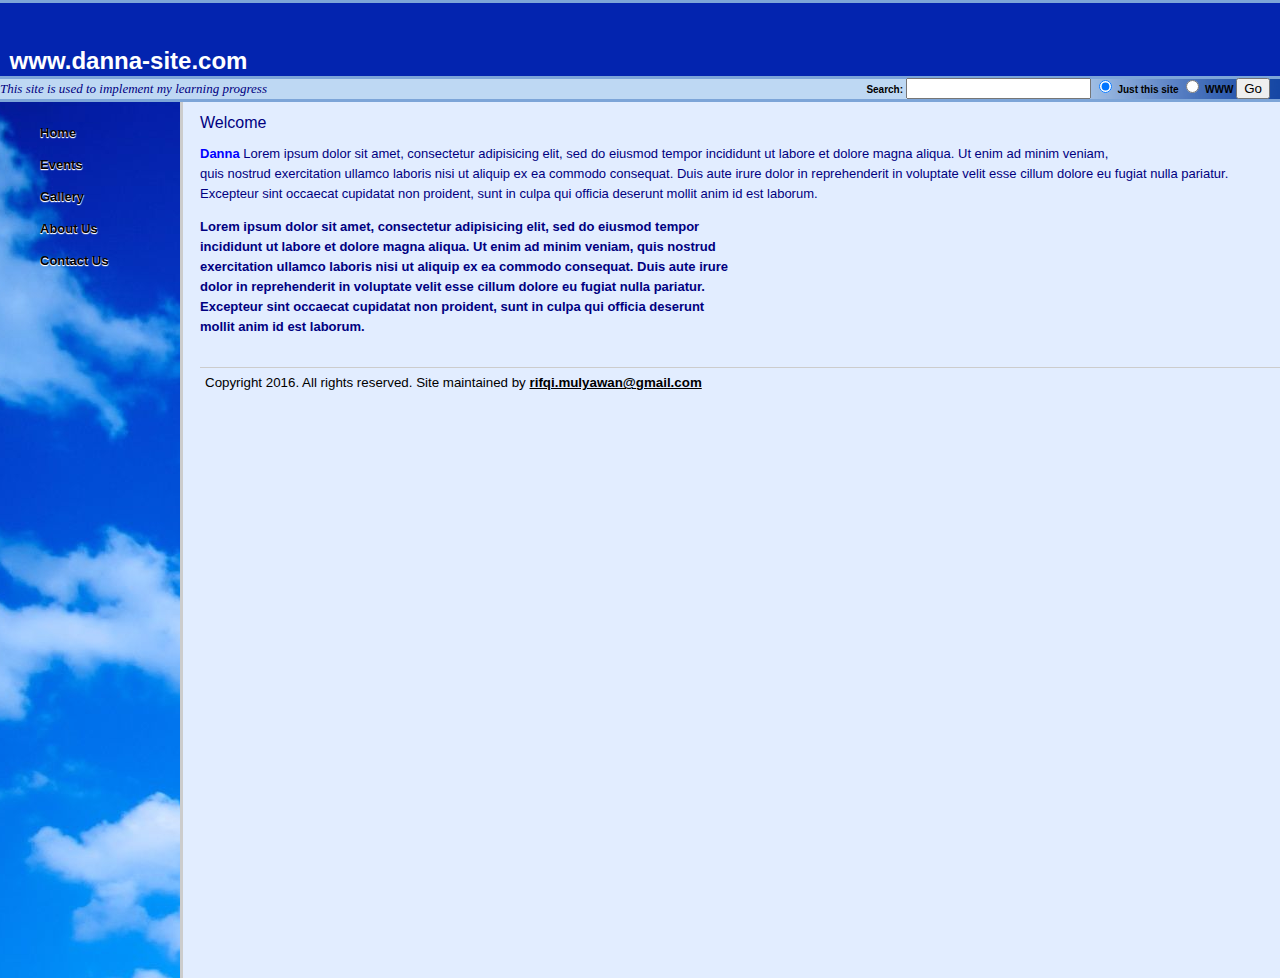
<file: index.html>
<!DOCTYPE html>
<html>
<head>
	<title>Mulyawan's-Site</title>
	<meta charset="utf-8" />
	<link rel="stylesheet" type="text/css" href="assets/stylesheet/yorozuyan.css">
</head>
<body>
	<header>
	  <div id="site-branding">
		<h1>www.danna-site.com</h1>
	  </div>
	  <div id="tagline">
		<p>This site is used to implement my learning progress</p>
	  </div>
	  <!-- SiteSearch Google -->
	  <form method="get" action="http://www.google.com/search" id="search">
		<label for="q">Search:</label>
		<input id="q" name="q" size="20" maxlength="255" value=""type="text"/>
		<input name="domains" value="http://www.bubbleunder.com/"type="hidden"/>
		<input name="sitesearch" value="http://www.bubbleunder.com/" checked="checked" id="mysite" type="radio"/>
		<label for="mysite">Just this site</label>
		<input name="sitesearch" value="" id="www" type="radio"/>
		<label for="www">WWW</label>
		<input name="btnG" value="Go" type="submit"/>
	  </form>
<!-- SiteSearch Google -->
	</header>
	<nav>
		<ul>
			<li><a href="index.html">Home</a></li>
			<li><a href="event.html">Events</a></li>
			<li><a href="gallery.html">Gallery</a></li>
			<li><a href="about.html">About Us</a></li>
			<li><a href="contact.html">Contact Us</a></li>
		</ul>
	</nav>
	<div id="bodycontent">
		<h2>Welcome</h2>
		<p><span>Danna</span> Lorem ipsum dolor sit amet, consectetur adipisicing elit, sed do eiusmod tempor incididunt ut labore et dolore magna aliqua. Ut enim ad minim veniam,<br/>
		quis nostrud exercitation ullamco laboris nisi ut aliquip ex ea commodo
		consequat. Duis aute irure dolor in reprehenderit in voluptate velit esse
		cillum dolore eu fugiat nulla pariatur. Excepteur sint occaecat cupidatat non
		proident, sunt in culpa qui officia deserunt mollit anim id est laborum.</p>

		<p class="attentiongrab">Lorem ipsum dolor sit amet, consectetur adipisicing elit, sed do eiusmod
		tempor incididunt ut labore et dolore magna aliqua. Ut enim ad minim veniam,
		quis nostrud exercitation ullamco laboris nisi ut aliquip ex ea commodo
		consequat. Duis aute irure dolor in reprehenderit in voluptate velit esse
		cillum dolore eu fugiat nulla pariatur. Excepteur sint occaecat cupidatat non
		proident, sunt in culpa qui officia deserunt mollit anim id est laborum.</p>
		<footer>Copyright 2016. All rights reserved. Site maintained by <a href="mailto: rifqi.mulyawan@gmail.com">rifqi.mulyawan@gmail.com</a></footer>
	</div>
</body>
</html>
</file>
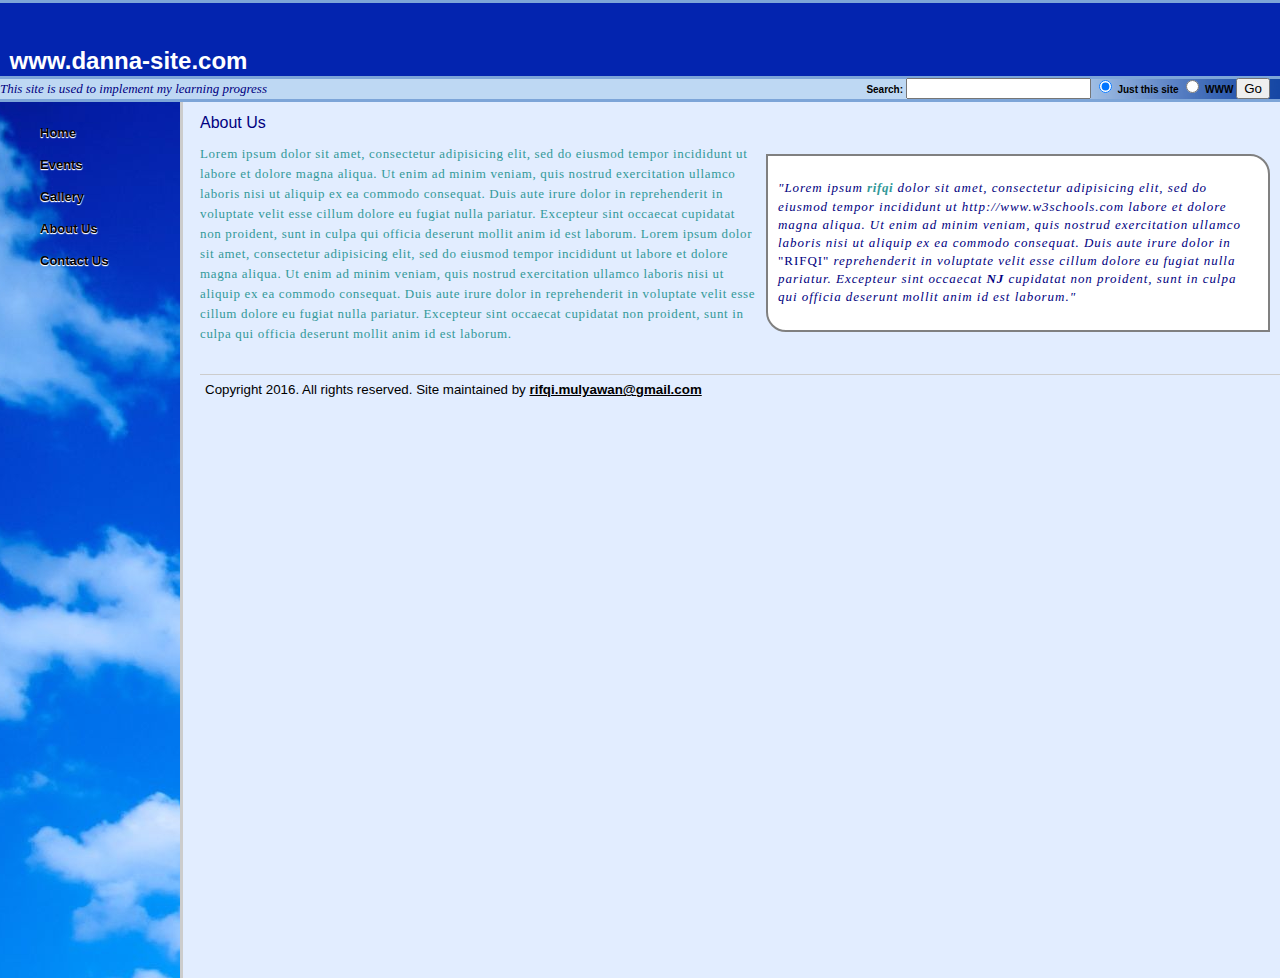
<file: about.html>
<!DOCTYPE html>
<html>
<head>
	<title>About Us</title>
	<meta charset="utf-8" />
	<link rel="stylesheet" type="text/css" href="assets/stylesheet/yorozuyan.css">
</head>
<body>
	<header>
	  <div id="site-branding">
		<h1>www.danna-site.com</h1>
	  </div>
	  <div id="tagline">
		<p>This site is used to implement my learning progress</p>
	  </div>
	  <!-- SiteSearch Google -->
	  <form method="get" action="http://www.google.com/search" id="search">
		<label for="q">Search:</label>
		<input id="q" name="q" size="20" maxlength="255" value=""type="text"/>
		<input name="domains" value="http://www.bubbleunder.com/"type="hidden"/>
		<input name="sitesearch" value="http://www.bubbleunder.com/" checked="checked" id="mysite" type="radio"/>
		<label for="mysite">Just this site</label>
		<input name="sitesearch" value="" id="www" type="radio"/>
		<label for="www">WWW</label>
		<input name="btnG" value="Go" type="submit"/>
	  </form>
<!-- SiteSearch Google -->
	</header>
	<nav>
		<ul>
			<li><a href="index.html">Home</a></li>
			<li><a href="event.html">Events</a></li>
			<li><a href="gallery.html">Gallery</a></li>
			<li><a href="about.html">About Us</a></li>
			<li><a href="contact.html">Contact Us</a></li>
		</ul>
	</nav>
	<div id="bodycontent">
		<h2>About Us</h2>
		<aside><blockquote class="fun"><p>"Lorem ipsum <span class="fun">rifqi</span> dolor sit amet, consectetur adipisicing elit, sed do eiusmod
		tempor incididunt ut <cite>http://www.w3schools.com</cite> labore et dolore magna aliqua. Ut enim ad minim veniam,
		quis nostrud exercitation ullamco laboris nisi ut aliquip ex ea commodo
		consequat. Duis aute irure dolor in <em>"rifqi"</em> reprehenderit in voluptate velit esse
		cillum dolore eu fugiat nulla pariatur. Excepteur sint occaecat <strong>NJ</strong> cupidatat non
		proident, sunt in culpa qui officia deserunt mollit anim id est laborum."</p></blockquote></aside>
		<p class="fun">Lorem ipsum dolor sit amet, consectetur adipisicing elit, sed do eiusmod
		tempor incididunt ut labore et dolore magna aliqua. Ut enim ad minim veniam,
		quis nostrud exercitation ullamco laboris nisi ut aliquip ex ea commodo
		consequat. Duis aute irure dolor in reprehenderit in voluptate velit esse
		cillum dolore eu fugiat nulla pariatur. Excepteur sint occaecat cupidatat non
		proident, sunt in culpa qui officia deserunt mollit anim id est laborum. Lorem ipsum dolor sit amet, consectetur adipisicing elit, sed do eiusmod
		tempor incididunt ut labore et dolore magna aliqua. Ut enim ad minim veniam,
		quis nostrud exercitation ullamco laboris nisi ut aliquip ex ea commodo
		consequat. Duis aute irure dolor in reprehenderit in voluptate velit esse
		cillum dolore eu fugiat nulla pariatur. Excepteur sint occaecat cupidatat non
		proident, sunt in culpa qui officia deserunt mollit anim id est laborum.</p>
		<footer>Copyright 2016. All rights reserved. Site maintained by <a href="mailto: rifqi.mulyawan@gmail.com">rifqi.mulyawan@gmail.com</a></footer>
	</div>
</body>
</html>
</file>
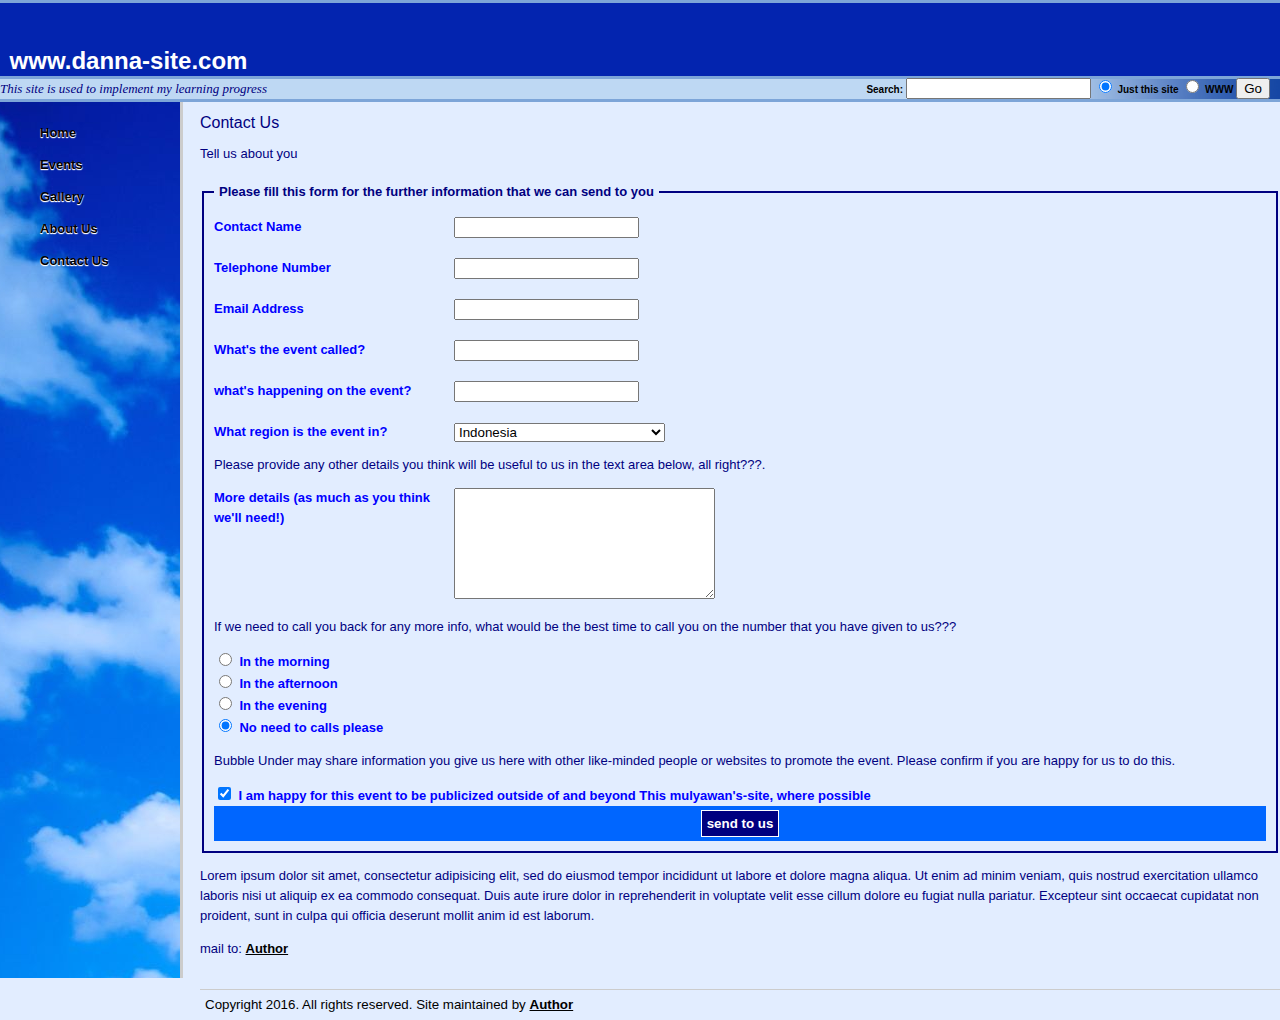
<file: contact.html>
<!DOCTYPE html>
<html>
<head>
	<title>Countact Us</title>
	<meta charset="utf-8" />
	<link rel="stylesheet" type="text/css" href="assets/stylesheet/yorozuyan.css">
</head>
<body>
	<header>
	  <div id="site-branding">
		<h1>www.danna-site.com</h1>
	  </div>
	  <div id="tagline">
		<p>This site is used to implement my learning progress</p>
	  </div>
	  <!-- SiteSearch Google -->
	  <form method="get" action="http://www.google.com/search" id="search">
		<label for="q">Search:</label>
		<input id="q" name="q" size="20" maxlength="255" value=""type="text"/>
		<input name="domains" value="http://www.bubbleunder.com/"type="hidden"/>
		<input name="sitesearch" value="http://www.bubbleunder.com/" checked="checked" id="mysite" type="radio"/>
		<label for="mysite">Just this site</label>
		<input name="sitesearch" value="" id="www" type="radio"/>
		<label for="www">WWW</label>
		<input name="btnG" value="Go" type="submit"/>
	  </form>
<!-- SiteSearch Google -->
	</header>
	<nav>
		<ul>
			<li><a href="index.html">Home</a></li>
			<li><a href="event.html">Events</a></li>
			<li><a href="gallery.html">Gallery</a></li>
			<li><a href="about.html">About Us</a></li>
			<li><a href="contact.html">Contact Us</a></li>
		</ul>
	</nav>
	<div id="bodycontent">
		<h2>Contact Us</h2>
		<p>Tell us about you</p>
		<form action="" method="post" class="contact">
			<fieldset>
				<legend>Please fill this form for the further information that we can send to you</legend>
				<div>
					<label for="contactname" class="fixedwidth">Contact Name</label>
					<input type="text" name="contactname" id="contactname"/>
				</div><br>

				<div>
					<label for="telephone" class="fixedwidth">Telephone Number</label>
					<input type="text" name="telephone" id="telephone"/>
				</div><br>

				<div>
					<label for="email" class="fixedwidth">Email Address</label>
					<input type="text" name="email" id="email"/>
				</div><br>

				<div>
					<label for="eventname" class="fixedwidth">What's the event called?</label>
					<input type="text" name="eventname" id="eventname"/>
				</div><br>

				<div>
					<label for="eventdate" class="fixedwidth">what's happening on the event?</label>
					<input type="text" name="eventdate" id="eventdate"/>
				</div><br>

				<div>
					<label for="region" class="fixedwidth">What region is the event in?</label>
					<select name="region" id="region">
						<option>Indonesia</option>
						<option>South-west</option>
						<option>South-east</option>
						<option>Midlands</option>
						<option>Central</option>
						<option>London</option>
						<option>East</option>
						<option>North</option>
						<option>Scotland</option>
						<option>Northern Ireland</option>
						<option>Wales</option>
						<option>International (see details below)</option>
					</select>
				</div>

				<div>
					<p>Please provide any other details you think will be useful to us in the text area below, all right???.</p>
					<label for="details" class="fixedwidth">More details (as much as
					you think we'll need!)</label>
					<textarea id="details" name="details" cols="30"
					rows="7"></textarea>
				</div>

				<div>
					<p>If we need to call you back for any more info, what would be the best time to call you on the number that you have given to us???</p>
					<input type="radio" name="timetocall" id="morning"
					value="Morning"/>
					<label for="morning">In the morning</label>
					<br/>
					<input type="radio" name="timetocall" id="afternoon"
					value="Afternoon"/>
					<label for="afternoon">In the afternoon</label>
					<br/>
					<input type="radio" name="timetocall" id="evening"
					value="Evening"/>
					<label for="evening">In the evening</label>
					<br/>
					<input type="radio" name="timetocall" id="never" value="Never"
					checked="checked"/>
					<label for="never">No need to calls please</label>
				</div>

				<div>
					<p>Bubble Under may share information you give us here with other like-minded people or websites to promote the event. Please confirm if you are happy for us to do this.</p>
					<input type="checkbox" name="publicize" id="publicize" checked="checked"/>
					<label for="publicize">I am happy for this event to be publicized outside of and beyond This mulyawan's-site, where possible</label>
				</div>

				<div class="buttonarea">
					<input type="submit" value="send to us" />
				</div>
			</fieldset>
		</form>
		<p>Lorem ipsum dolor sit amet, consectetur adipisicing elit, sed do eiusmod
		tempor incididunt ut labore et dolore magna aliqua. Ut enim ad minim veniam,
		quis nostrud exercitation ullamco laboris nisi ut aliquip ex ea commodo
		consequat. Duis aute irure dolor in reprehenderit in voluptate velit esse
		cillum dolore eu fugiat nulla pariatur. Excepteur sint occaecat cupidatat non
		proident, sunt in culpa qui officia deserunt mollit anim id est laborum.</p>
		<p>mail to: <a href="mailto: rifqi.mulyawan@gmail.com">Author</a></p>
		<footer>Copyright 2016. All rights reserved. Site maintained by <a href="mailto: rifqi.mulyawan@gmail.com">Author</a></footer>
	</div>
</body>
</html>
</file>
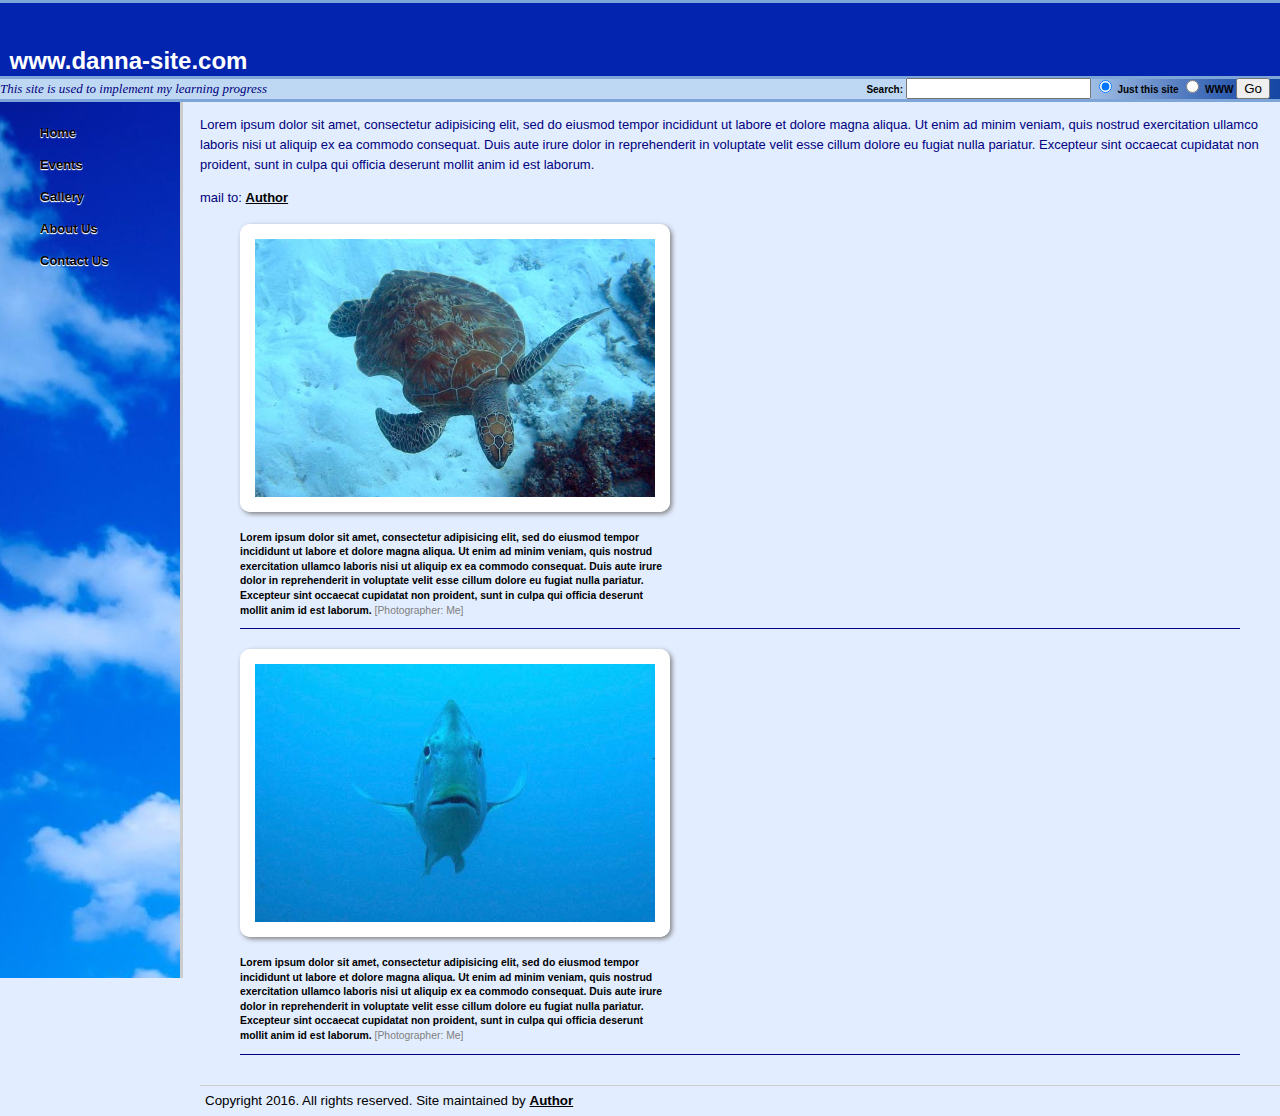
<file: gallery.html>
<!DOCTYPE html>
<html>
<head>
	<title>Gallery</title>
	<meta charset="utf-8" />
	<link rel="stylesheet" type="text/css" href="assets/stylesheet/yorozuyan.css">
</head>
<body>
	<header>
	  <div id="site-branding">
		<h1>www.danna-site.com</h1>
	  </div>
	  <div id="tagline">
		<p>This site is used to implement my learning progress</p>
	  </div>
	  <!-- SiteSearch Google -->
	  <form method="get" action="http://www.google.com/search" id="search">
		<label for="q">Search:</label>
		<input id="q" name="q" size="20" maxlength="255" value=""type="text"/>
		<input name="domains" value="http://www.bubbleunder.com/"type="hidden"/>
		<input name="sitesearch" value="http://www.bubbleunder.com/" checked="checked" id="mysite" type="radio"/>
		<label for="mysite">Just this site</label>
		<input name="sitesearch" value="" id="www" type="radio"/>
		<label for="www">WWW</label>
		<input name="btnG" value="Go" type="submit"/>
	  </form>
<!-- SiteSearch Google -->
	</header>
	<nav>
		<ul>
			<li><a href="index.html">Home</a></li>
			<li><a href="event.html">Events</a></li>
			<li><a href="gallery.html">Gallery</a></li>
			<li><a href="about.html">About Us</a></li>
			<li><a href="contact.html">Contact Us</a></li>
		</ul>
	</nav>
	<div id="bodycontent">
		<p>Lorem ipsum dolor sit amet, consectetur adipisicing elit, sed do eiusmod
		tempor incididunt ut labore et dolore magna aliqua. Ut enim ad minim veniam,
		quis nostrud exercitation ullamco laboris nisi ut aliquip ex ea commodo
		consequat. Duis aute irure dolor in reprehenderit in voluptate velit esse
		cillum dolore eu fugiat nulla pariatur. Excepteur sint occaecat cupidatat non
		proident, sunt in culpa qui officia deserunt mollit anim id est laborum.</p>
		<p>mail to: <a href="mailto: rifqi.mulyawan@gmail.com">Author</a></p>

		<figure>
			<p><img src="assets/images/img2.png" width="400" height="258" alt="A turtle swims comfortably among the coral, its old injury - a large shark bite on one side"/></p>
			<figcaption>Lorem ipsum dolor sit amet, consectetur adipisicing elit, sed do eiusmod
			tempor incididunt ut labore et dolore magna aliqua. Ut enim ad minim veniam,
			quis nostrud exercitation ullamco laboris nisi ut aliquip ex ea commodo
			consequat. Duis aute irure dolor in reprehenderit in voluptate velit esse
			cillum dolore eu fugiat nulla pariatur. Excepteur sint occaecat cupidatat non
			proident, sunt in culpa qui officia deserunt mollit anim id est laborum.
			<span class="photocredit">[Photographer: Me]</span></figcaption>
		</figure>

		<figure>
			<p><img src="assets/images/img3.png" width="400" height="258" alt="A turtle swims comfortably among the coral, its old injury - a large shark bite on one side"/></p>
			<figcaption>Lorem ipsum dolor sit amet, consectetur adipisicing elit, sed do eiusmod
			tempor incididunt ut labore et dolore magna aliqua. Ut enim ad minim veniam,
			quis nostrud exercitation ullamco laboris nisi ut aliquip ex ea commodo
			consequat. Duis aute irure dolor in reprehenderit in voluptate velit esse
			cillum dolore eu fugiat nulla pariatur. Excepteur sint occaecat cupidatat non
			proident, sunt in culpa qui officia deserunt mollit anim id est laborum.
			<span class="photocredit">[Photographer: Me]</span></figcaption>
		</figure>
		<footer>Copyright 2016. All rights reserved. Site maintained by <a href="mailto: rifqi.mulyawan@gmail.com">Author</a></footer>
	</div>
</body>
</html>
</file>
<file: assets/stylesheet/yorozuyan.css>
#navigation, #bodycontent, #header {
	position: absolute;
}

#bodycontent {
	margin-left: 200px;
	float: right;
}

header {
	border-top: 3px solid #7da5d8;
	display:block; /* Only for IE8 or less */
}

body {
	background-color: #e2edff;
	font-family: Verdana, Helvetica, Arial, sans-serif;
	line-height: 125%;
	padding: 0;
	margin: 0;
}

#tagline p {
	font-style: italic;
	font-family: Georgia, Times, serif;
	background-color: #bed8f3;
	border-top: 3px solid #7da5d8;
	border-bottom: 3px solid #7da5d8;
	margin: 0;
	background: #bed8f3 url(../images/tagline-fade.png) repeat-y right;
}

nav {
	width: 180px;
	background: #7da5d8 url(../images/nav-bg.png) repeat-y;
	float: left;
	height: 876px;
	display: block; /* Only for IE8 or less */
	border-right: 3px solid #ccc;
}

nav ul {
	margin-top: 15px;
	line-height: 2em;
}

nav a {
	text-shadow: 0px 1px 1px white, 0px 1px 1px white;
	text-decoration:none
}

aside {
	display:block;
	float:right;
	margin:10px;
	padding:10px;
	width: 480px;
	background:white;
	font-style:italic;
	color:gray;
	border:2px solid gray;
	border-top-right-radius:20px;
	border-bottom-left-radius:20px;
}
aside blockquote {
	font-size:1.2em;
	line-height:1.4;
	margin:0 0 0.5em 0;
	font-style:normal;
	color:#006;
}

h1 {
	font-family: "Trebuchet MS", Helvetica, Arial, sans-serif;
	font-weight: bold;
	font-size: x-large;
	background-color: #0324AF;
	color: white;
	padding-top: 2em;
	padding-bottom: .2em;
	padding-left: .4em;
	margin: 0;
}

h2 {
	font-size: medium;
	font-weight: normal;
	color: navy;
	line-height:1;
}

li {
	font-size: small;
	list-style-type: none;
}

h1, h2, h3 {
	font-family: "Trebuchet MS", Helvetica, Arial, sans-serif;
}

span {
	font-weight: bold;
	color: blue;
}

p {
	font-size: small;
	color: navy;
}

a {
	font-weight: bold;
	color: black;
}

a:link {
	color: black;
}

a:visited {
	color: navy;
}

a:hover {
	text-decoration: none;
	color: white;
	background-color: navy;
}

a:active {
	color: aqua;
	background-color: navy;
}

em {
	font-style: normal;
	text-transform: uppercase;
}

.fun {
	color: #339999;
	font-family: Georgia, Times, serif;
	letter-spacing: 0.05em;
}

blockquote.fun {
	font-style: italic;
}

.attentiongrab {
	width: 50%;
	font-weight: bold;
}

.feature {
	float: right;
	margin: 10px;
}

figure {
	display:block;
	padding-bottom: 10px;
	border-bottom: 1px solid navy;
	margin-bottom: 20px;
}

figcaption {
	display:block;
	font-size: 65%;
	font-weight: bold;
	margin-top: 0;
	width: 430px;
	line-height: 1.4em;
}

figcaption span {
	font-weight: normal;
	color: gray;
}

figure img {
	border: 15px solid white;
	border-radius:10px;
	box-shadow:2px 2px 5px gray;
}
 
.photocredit {
	font-weight: normal;
	color: gray;
}

table.events {
	border-collapse: collapse;
}

table.events th, table.events td {
	padding: 4px;
	border: 1px solid #000066;
}

table.events th {
	font-size: x-small;
	text-align: left;
	background: #241374 url(backgrounds/header-bg.jpg);
	color: #ffffff;
	padding-top: 0;
	padding-bottom: 0;
	padding-left: 2px;
	padding-right: 2px;
}

table.events td {
	font-size: small;
}

table.events td:hover {
	background-color: #ccc;
}

table.events caption {
	color: #000066;
	font-size: small;
	text-align: left;
	padding-bottom: 5px;
	font-weight: bold;
}

form.contact fieldset {
	border: 2px solid navy;
	padding: 10px;
}

form.contact legend {
	font-weight: bold;
	font-size: small;
	color: navy;
	padding: 5px;
}

form.contact label {
	font-weight: bold;
	font-size: small;
	color: blue;
}

form.contact label.fixedwidth {
	display: block;
	width: 240px;
	float: left;
}

form.contact .buttonarea input {
	background: navy;
	color: white;
	font-weight: bold;
	padding: 5px;
	border: 1px solid white;
}

form.contact .buttonarea {
	text-align: center;
	padding: 4px;
	background-color: #0066ff;
}

footer {
	font-size: smaller;
	border-top: 1px solid #ccc;
	padding: 5px;
	margin-top: 30px;
}

#search {
	position: absolute;
	top: 77px;
	right: 10px;
	font-size: x-small;
	font-weight: bold;
}
</file>
